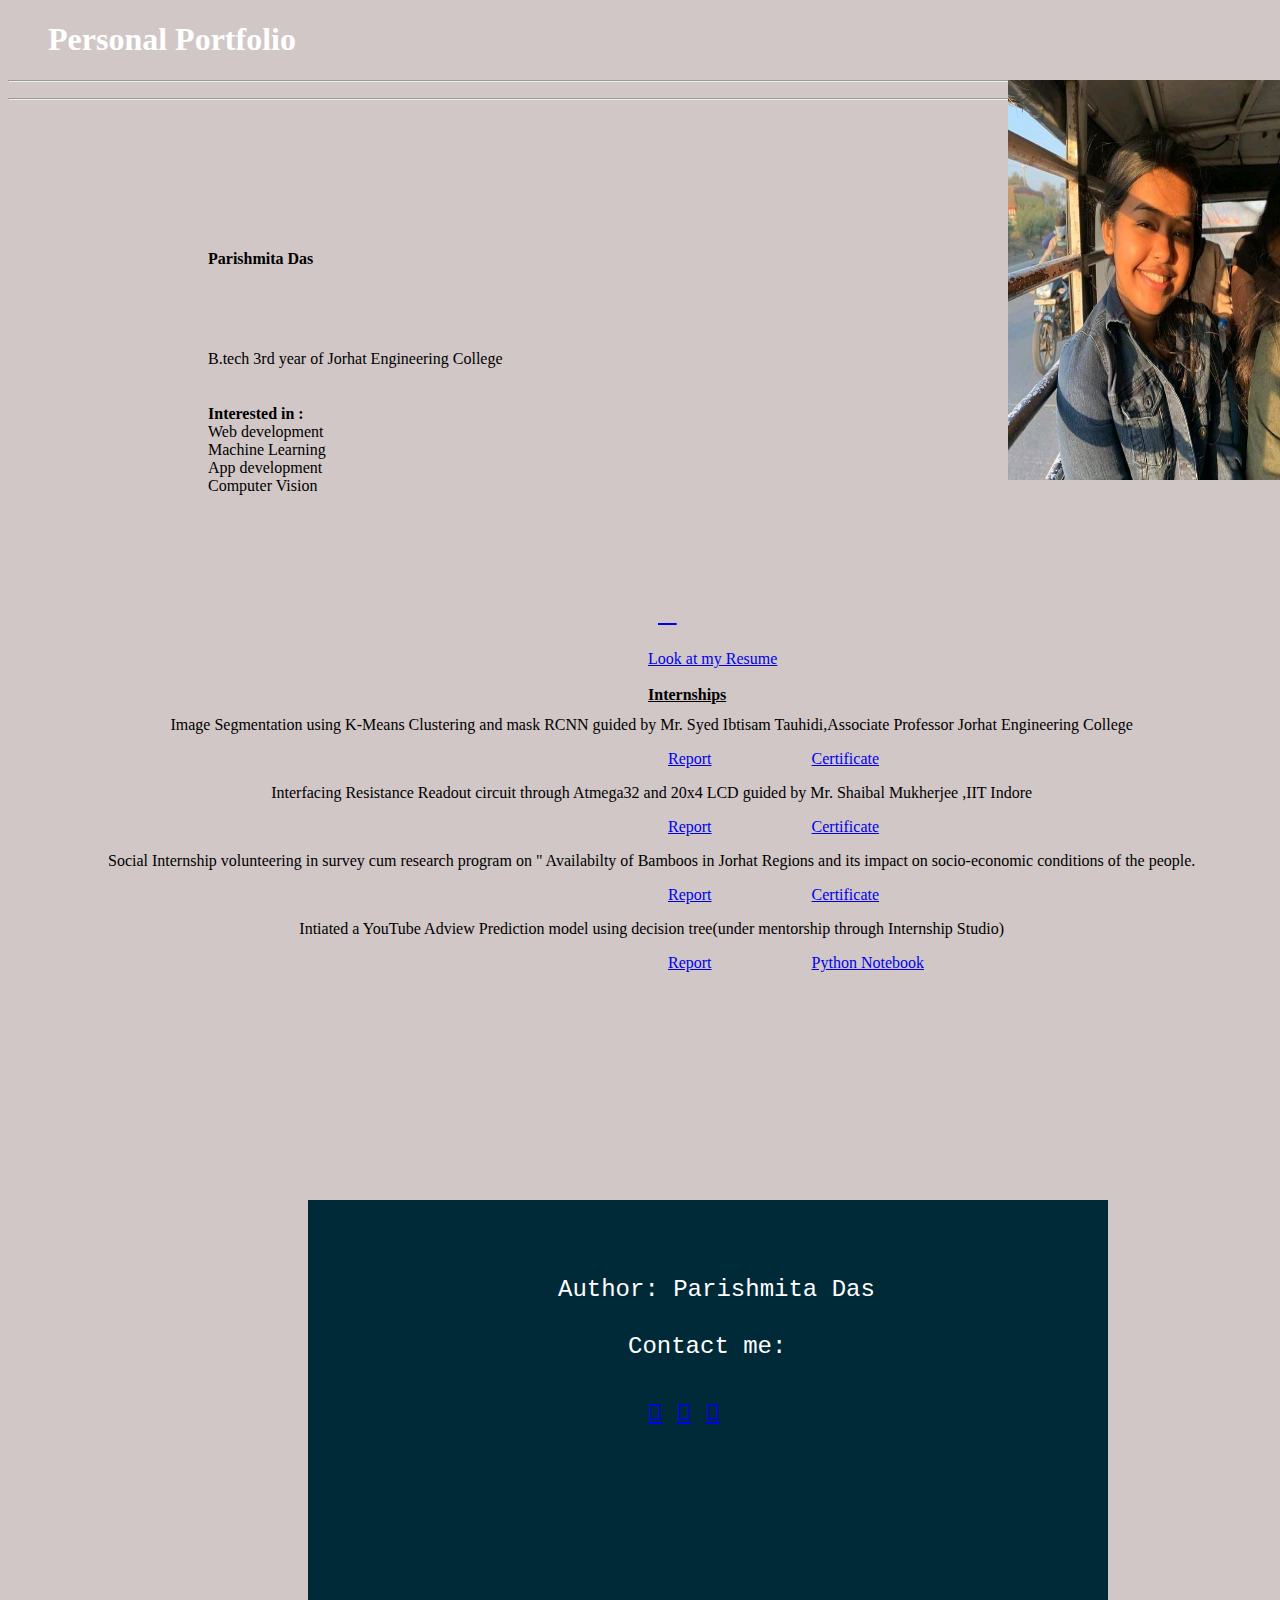
<file: index.html>
<!DOCTYPE html>
<html>
<head>
	<title>PortFolio</title>
	<link rel="stylesheet" type="text/css" href="index.css">
	<link href="https://cdn.jsdelivr.net/npm/bootstrap@5.0.0-beta1/dist/css/bootstrap.min.css" rel="stylesheet" integrity="sha384-giJF6kkoqNQ00vy+HMDP7azOuL0xtbfIcaT9wjKHr8RbDVddVHyTfAAsrekwKmP1" crossorigin="anonymous">
    <link rel="stylesheet" href="https://cdnjs.cloudflare.com/ajax/libs/font-awesome/4.7.0/css/font-awesome.min.css">
    <link rel="stylesheet" href="https://use.fontawesome.com/releases/v5.6.3/css/all.css" integrity="sha384-UHRtZLI+pbxtHCWp1t77Bi1L4ZtiqrqD80Kn4Z8NTSRyMA2Fd33n5dQ8lWUE00s/" crossorigin="anonymous">
	<style type="text/css">
		body{
			background-color:#d1c7c7;
            background-size: cover;
            background-repeat: repeat-y;
		}
		.firstdiv{
          background-color: pink;
		}
		.seconddiv{
          background-color: blue;
		}
        tr{
            border-left: solid 1px #f00;
            border-right:solid 1px #f00; 
        }
        td {
            border-right: solid 1px #f00; 
            border-left: solid 1px #f00;
}
	</style>
</head>
<body>
	<div id="Home">
		<div>
			
			<nav class="navbar fixed-top navbar-expand-lg navbar-dark bg-dark">
				<div>
			    <h1 style="color: white; font-family: cursive; position:relative; left:40px;"><i class="fas fa-user-alt"></i>Personal Portfolio</i></h1>
		        </div>
		        <div>
			</div>
			</nav>
		</div>
	</div>
	<div >
     <h4 style="position:absolute; top:100px; margin-top: 150px; margin-left: 200px;">Parishmita Das</h4>
     <img src="cv_photo.png" width="300" height="400" style="position: absolute; top:80px; margin-left:1000px;">
     <hr>
     <p style="position:absolute; top: 300px;margin-top: 50px; margin-left: 200px;">B.tech 3rd year of Jorhat Engineering College</p>
     <p style="position:absolute; top :350px;margin-top: 55px; margin-left: 200px;"><span style="font-weight: bold">Interested in :</span><br>Web development<br>Machine Learning<br>App development<br>Computer Vision</p>

    </div>
    <div>
        <p><a style="position: absolute; top:550px; margin-top:100px; margin-left: 640px;" href="Resume2018-2022.pdf">Look at my Resume</a></p>
        <hr>
        <p style="position: absolute; top:670px;  margin-left: 640px; text-align: center; font-weight:bold; text-decoration: underline;">Internships</p>
        <div  style="position:absolute; top:700px; margin-left: 100px;">
        <p style="text-align: center;">Image Segmentation using K-Means Clustering and mask RCNN guided by Mr. Syed Ibtisam Tauhidi,Associate Professor Jorhat Engineering College</p>
        <p><a style="margin-top:100px; margin-left: 560px;" href="Image Segmentation.pdf">Report</a><a style="margin-left:100px;" href="certificate-image.pdf">Certificate</a></p>
        <p style="text-align: center;">Interfacing Resistance Readout circuit through Atmega32 and 20x4 LCD guided by Mr. Shaibal Mukherjee ,IIT Indore</p>
        <p><a style=" margin-top:100px; margin-left:560px;"href="IIT Indore.pdf">Report</a><a style="margin-left:100px;" href="iiti-converted.pdf">Certificate</a></p>
        <p style="text-align: center;">Social Internship volunteering in survey cum research program on " Availabilty of Bamboos in Jorhat Regions and its impact on socio-economic conditions of the people.</p>
        <p><a style="margin-top:100px; margin-left: 560px;" href="FINALIST.pdf">Report</a><a style="margin-left: 100px;" href="sewa.pdf">Certificate</a></p>
        <p style="text-align: center;">Intiated a YouTube Adview Prediction model using decision tree(under mentorship through Internship Studio)</p>
        <p><a style="margin-top:100px; margin-left: 560px;" href="Parishmita Das.pdf">Report</a><a style="margin-left: 100px;" href="https://colab.research.google.com/drive/1xv5XhtruApn49fL79q5QXFpIHhsovcXx?usp=sharing">Python Notebook</a></p>
       


    </div>
    </div>
    <div>
    <h2 style="position: absolute; top: 500px;margin-top: 100px; margin-left: 650px;"><a href="#Gallery">
        <i class="fas fa-arrow-down"></i></a></h2></div>
    <div class="footersection" style="position: absolute; margin-left:300px; top:1200px; width:800px; height: 400px;">
    	<footer class="page-footer font-small sda pt-4 ft">
    		<p id="About" style="position:absolute;  margin-left: 0px;">Author: Parishmita Das</p>
            <br>
            <p style="margin-top:50px; margin-left:70px;">Contact me:</p>
            <br>
    		<a style="margin-left: 90px;" href="mailto:parishmitajorhat@gmail.com"><i class="fas fa-envelope-square"></i></a>
            <a href="https://www.linkedin.com/in/parishmita-das-918355166/"><i class="fab fa-linkedin"></i></a>
            <a href="https://github.com/Parishmita99"><i class="fab fa-github-square"></i></a>
    	</footer>
    </div>
</body>
</html>
</file>
<file: index.css>
.footersection h1{
	position: relative;
	left:150px;
}
html{
	max-width: auto;
	overflow-x: hidden;
}
.Gallery h2{
	font-family: sans-serif;
	color: white;
}
.footersection{
	position: relative;
	color: white;
	top:400px;
	height:400px;
	margin-right: 90px;
	margin-left: 90px;
	display: flex;
	font-size: 24px;
  background-color: #002a38;
  line-height: 1.3;
  font-family: Menlo, monospace;
}
.footersection h3{
	position: relative;
	top: 30px;
	left:430px;
}
.footersection ul{
	position: relative;
	right:450px;
	font-size: 18px;
}

.footersection p{
	position: relative;
	top: 50px;
	left: 250px;
	font-size: 34;
}
.footersection a{
	position: relative;
	top: 30px;
	left:250px;
	font-size: 34;
}
.imagesection img{
	position:relative; 
	top:20px;
}
.audiosection{
	position:relative;
	top: 100px;
}
.videosection h2{
	position:relative;
	top:40px;
}
</file>
<file: portfolio.css>
.footersection h1{
	position: relative;
	left:150px;
}
html{
	max-width: auto;
	overflow-x: hidden;
}
.Gallery h2{
	font-family: sans-serif;
	color: white;
}
.footersection{
	position: relative;
	color: white;
	top:400px;
	height:400px;
	margin-right: 90px;
	margin-left: 90px;
	display: flex;
	font-size: 24px;
  background-color: #002a38;
  line-height: 1.3;
  font-family: Menlo, monospace;
}
.footersection h3{
	position: relative;
	top: 30px;
	left:430px;
}
.footersection ul{
	position: relative;
	right:450px;
	font-size: 18px;
}

.footersection p{
	position: relative;
	top: 50px;
	left: 250px;
	font-size: 34;
}
.footersection a{
	position: relative;
	top: 30px;
	left:250px;
	font-size: 34;
}
.imagesection img{
	position:relative; 
	top:20px;
}
.audiosection{
	position:relative;
	top: 100px;
}
.videosection h2{
	position:relative;
	top:40px;
}
</file>
